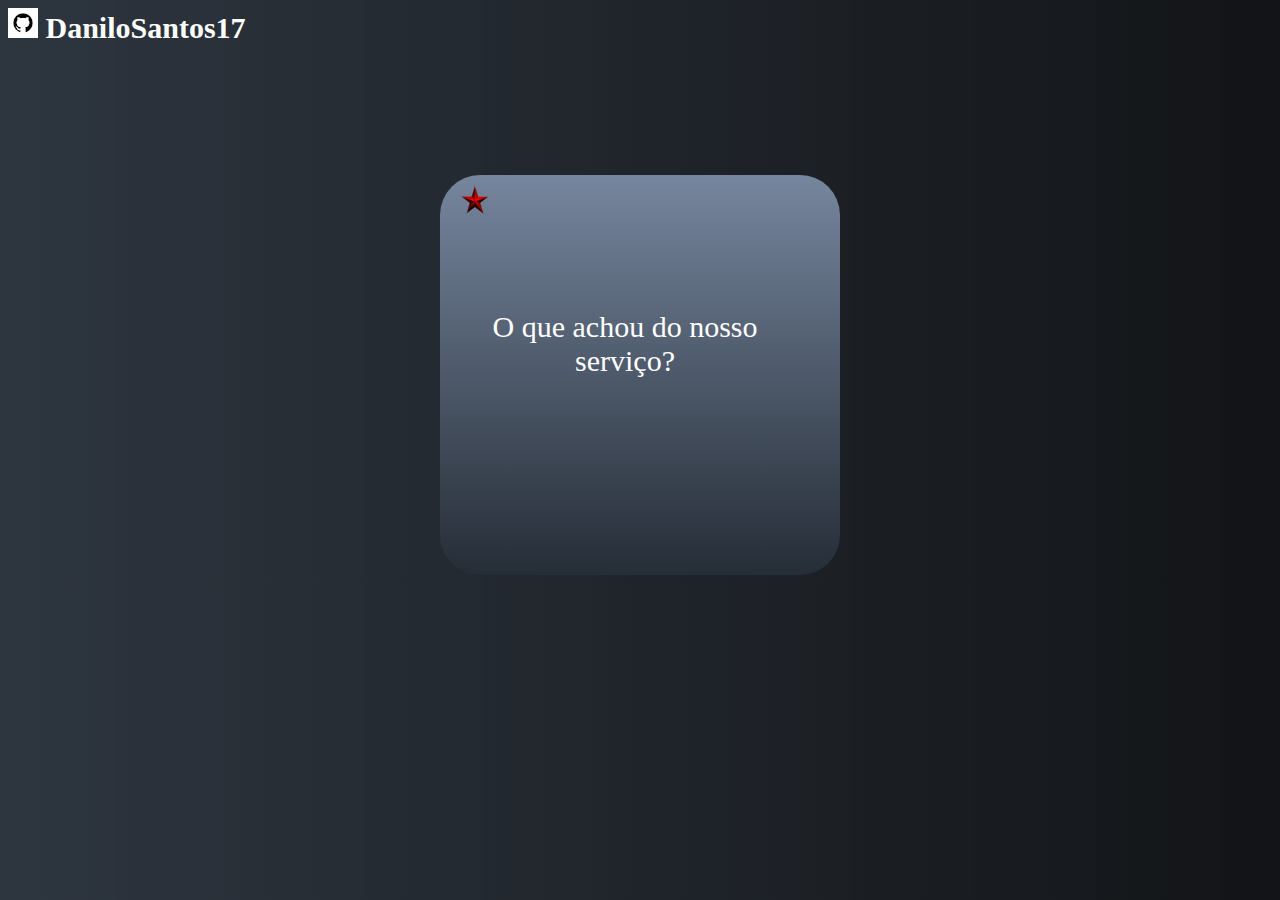
<file: 01-mini-projetos/index.html>
<!DOCTYPE html>
<html lang="pt-br">
<head>
    <meta charset="UTF-8">
    <meta http-equiv="X-UA-Compatible" content="IE=edge">
    <meta name="viewport" content="width=device-width, initial-scale=1.0">
    <link rel="stylesheet" href="style.css">
    <title>Avaliação Interativa</title>
</head>
<body>

<header>
    <h1><img src="images/th.png" alt="github-icon" type="image/png"> DaniloSantos17</h1>
</header>

<main>
    <div id="window">
        <img src="images/star.png" type="image/png">
        <div>
            <p>O que achou do nosso serviço?</p>
        </div>
    </div>
</main>

    
</body>
</html>
</file>
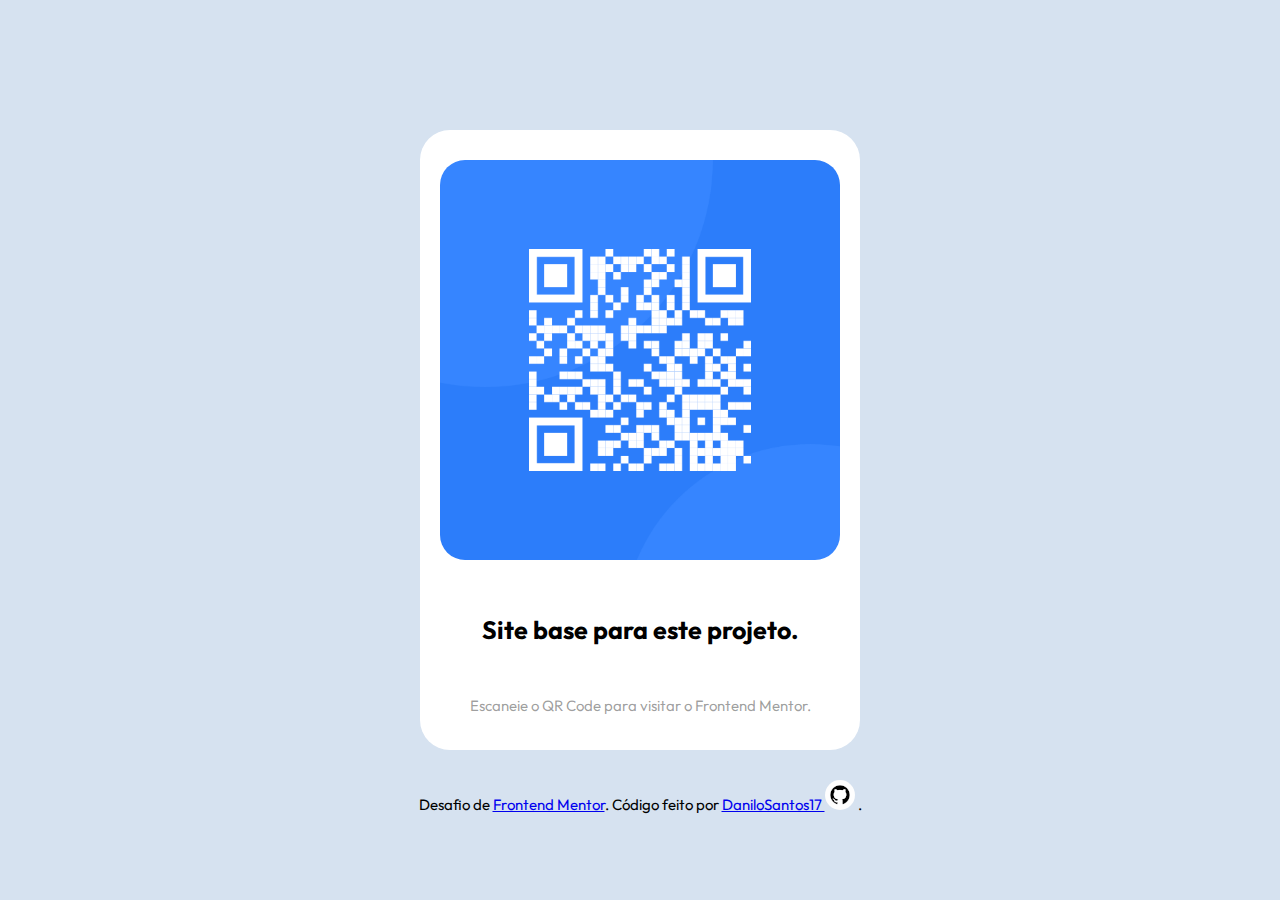
<file: 01-qrcode/index.html>
<!DOCTYPE html>
<html lang="pt-br">
<head>
  <meta charset="UTF-8">
  <meta name="viewport" content="width=device-width, initial-scale=1.0">

  <link rel="icon" type="image/png" sizes="32x32" href="./images/favicon-32x32.png">
  <link rel="stylesheet" href="style.css">
  
  <title>Frontend Mentor | QR code</title> 

  <style>
    @import url('https://fonts.googleapis.com/css2?family=Outfit&display=swap');
  </style>

</head>
<body>
<div id="borda">
  <div>
      <img src="images\image-qr-code.png" type="image\png">
  </div>
  <p class="strong">
    Site base para este projeto.
  </p>
  <p class="text">Escaneie o QR Code para visitar o Frontend Mentor.</p>
</div>
  
  <div class="atribuicao">
   Desafio de <a href="https://www.frontendmentor.io?ref=challenge" target="_blank">Frontend Mentor</a>. 
    Código feito por <a href="https://github.com/DaniloSantos17" target="_blank">DaniloSantos17 <img src="images/th.png" alt="github-icon" type="image/png" id="githubicon"></a> .
  </div>

</body>
</html>
</file>
<file: 01-mini-projetos/style.css>
h1{
    display: inline;
    font-size: 30px;
    color: white;
}
#window{
    background-image: linear-gradient(to bottom, hsl(216, 17%, 54%), hsl(213, 19%, 18%));
    margin: auto;
}
div{
    width: 400px;
    height: 400px;
    border-radius: 40px;
    text-align: center;
}
#inside{
    font-size: 30px;
}
#window > div > p{
    font-size: 30px;
    padding-top: 65px;
    padding-right: 30px;
    color: white;
}
body{
    background-image: linear-gradient(to right, hsla(213, 20%, 18%, 0.959), hsl(216, 12%, 8%));
}
main{
    margin-top: 130px;
}
#window > img{
    display: block;
    padding-left: 20px;
    padding-top: 10px;
}
</file>
<file: 01-qrcode/style.css>
body{font-size: 15px;
    background-color: hsl(212, 45%, 89%);
    font-family: 'Outfit';
}
div{
    text-align: center;
    padding-top: 30px;
}
#borda{
    background-color: white;
    width: 440px;
    height: 620px;
    margin: auto;
    border-radius: 30px;
    margin-top: 130px;
    padding-top: 0px;
}
img{
    width: 400px;
    height: 400px;
    border-radius: 25px;
}
.strong{
    font-weight: bold;
    font-size: 25px;
    padding: 25px;
}
div > .text{
    color: rgba(0, 0, 0, 0.397); 
}
#githubicon{
    height: 30px;
    width: 30px;
}
</file>
